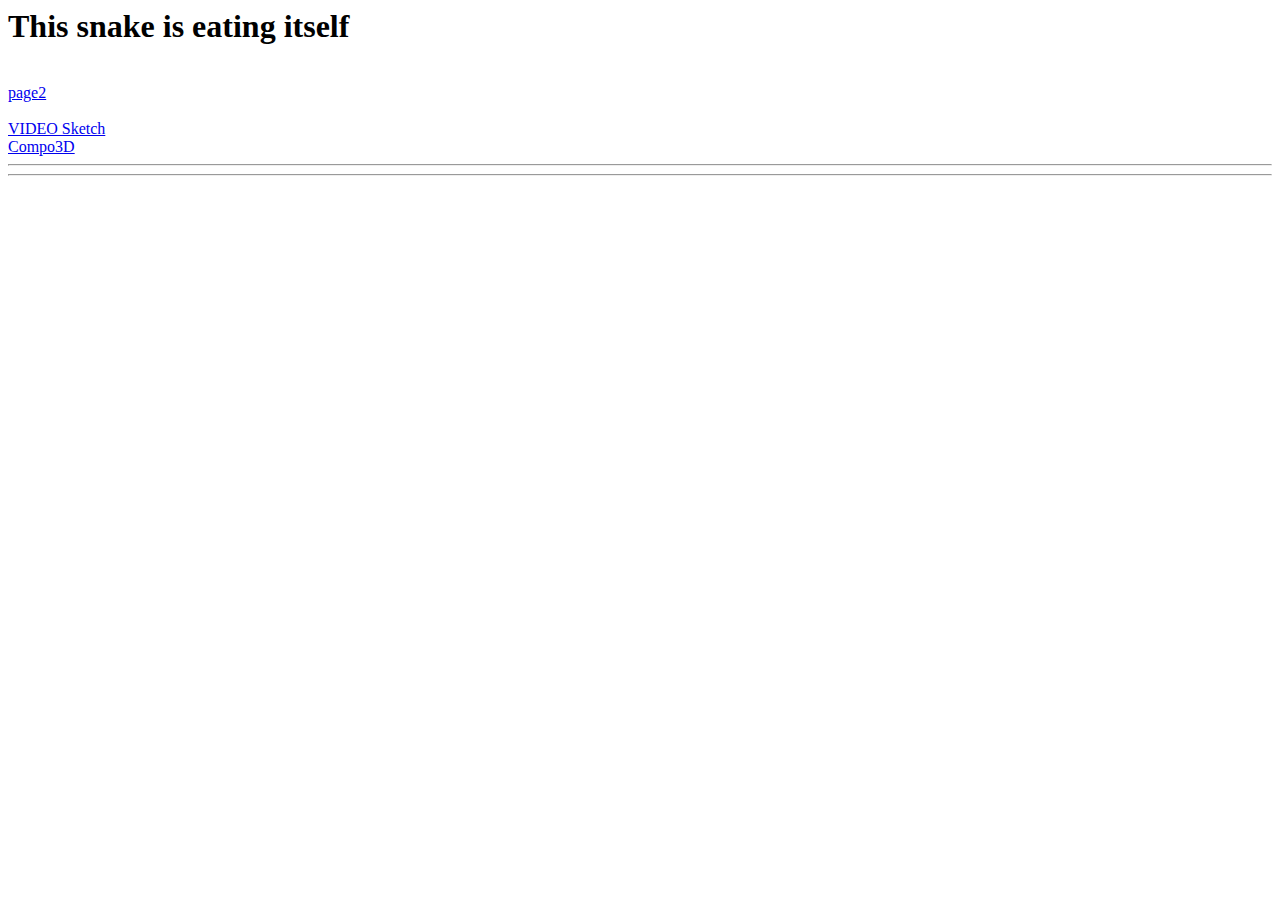
<file: index.html>
<html>
    
    <head>
        <title>this is just a test</title>
    </head>
    
    <body>
    
    
    <h1>This snake is eating itself</h1>
    <br>
        <a href="page2.html">page2</a>
        <br>
        <br>
        <a href="composition3d/video_sketch.html">VIDEO Sketch</a>
        <br>
       <a href="composition3d/index.html">Compo3D</a>
        


<hr>
<hr/>







     </body>
</html>
</file>
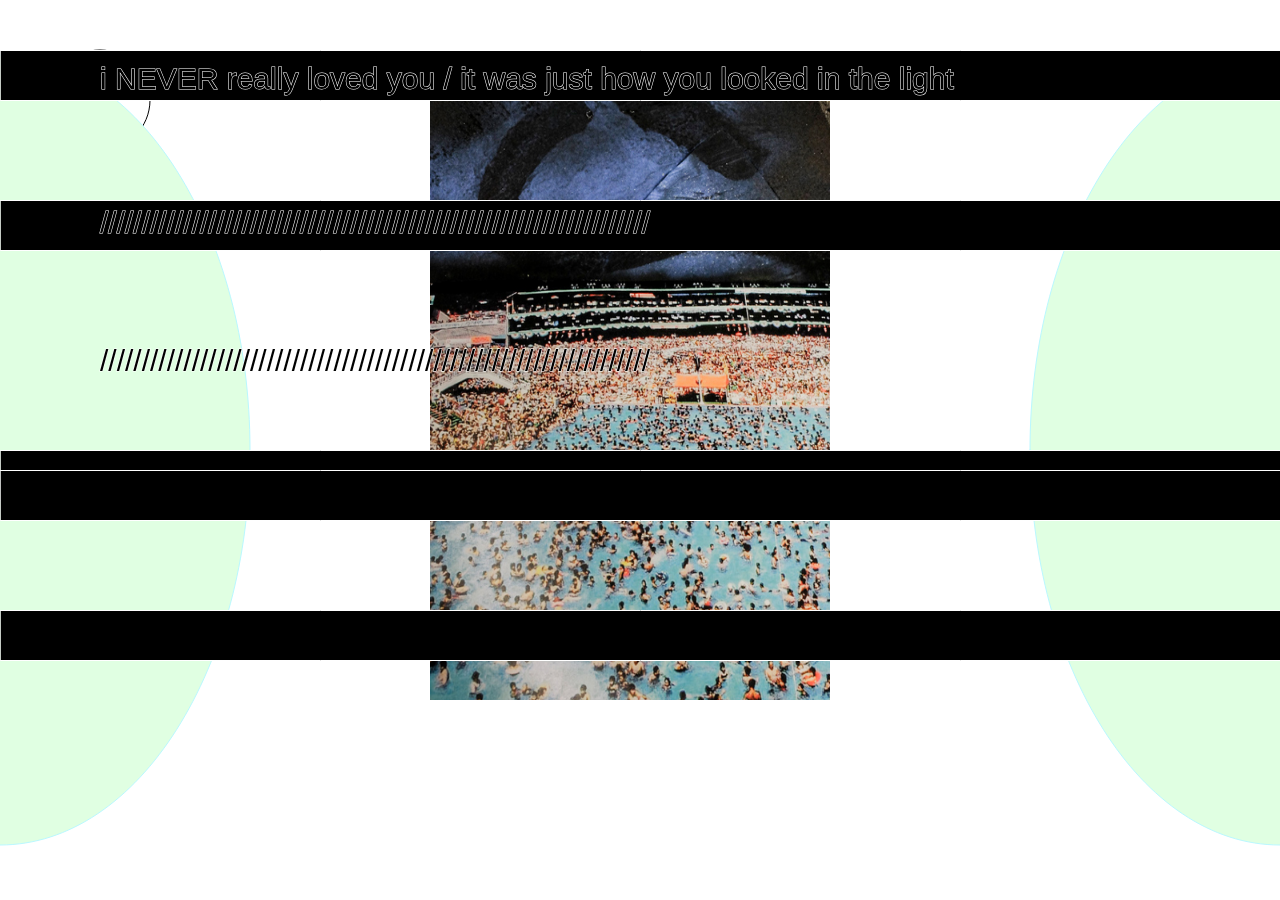
<file: p5/index.html>
<html>
	<head>
		<meta charset="UTF-8">
		<title>HELLO WORLD</title>
		<link href="styles.css" rel="stylesheet" type="text/css">
	</head>
	<body>
		
		
		<script language="javascript" type="text/javascript" src="lib/p5.js"></script>
		<script language="javascript" type="text/javascript" src="lib/p5.dom.js"></script>
		<script language="javascript" type="text/javascript" src="lib/p5.sound.js"></script>
		<script language="javascript" type="text/javascript" src="sketch.js"></script>		

	</body>
</html>
</file>
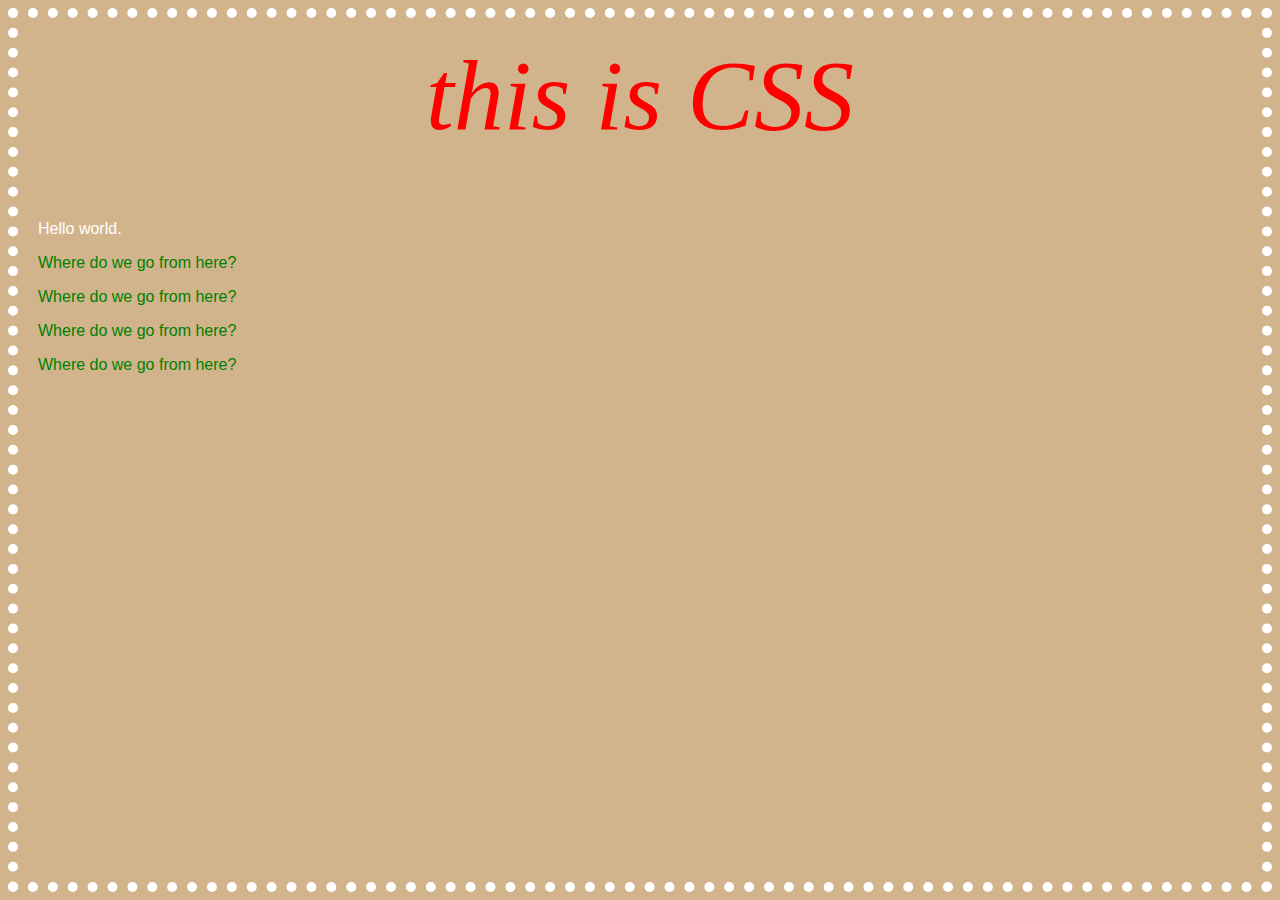
<file: composition3d/css_notes.html>
<html>
    <head>
        <title>Welcome to css</title>
        <link href = "mystyles.css" rel = "stylesheet">
        
    </head>
    <body>
        <h1>this is CSS</h1>
        <p>Hello world. </p>
        <p class="special" >Where do we go from here?</p>
        <p class="special" >Where do we go from here?</p>
        <p class="special" >Where do we go from here?</p>
        <p class="special" >Where do we go from here?</p>
    

    </body>
</html>
</file>
<file: p5/styles.css>
body {
	padding: 0; 
	margin: 0;
}
</file>
<file: composition3d/mystyles.css>
body {
    background-color: Tan;
    color: white;
    font-family: Arial, sans-serif, helvetica;
    padding: 20px;
    border: 10px dotted white;
    
    
}


h1 {color: red;
font-family: "Times New Roman";
font-size: 100px;
text-align: center;
font-style: italic;
font-weight: normal;

}

.maincontent {
    background-color: white;
    color: red;
    width: 100px;
    height:300px;
    overflow: hidden;
    position: absolute;
    top: 20px;
    left: 20px;
}


.special {
    color: green;
    
}
</file>
